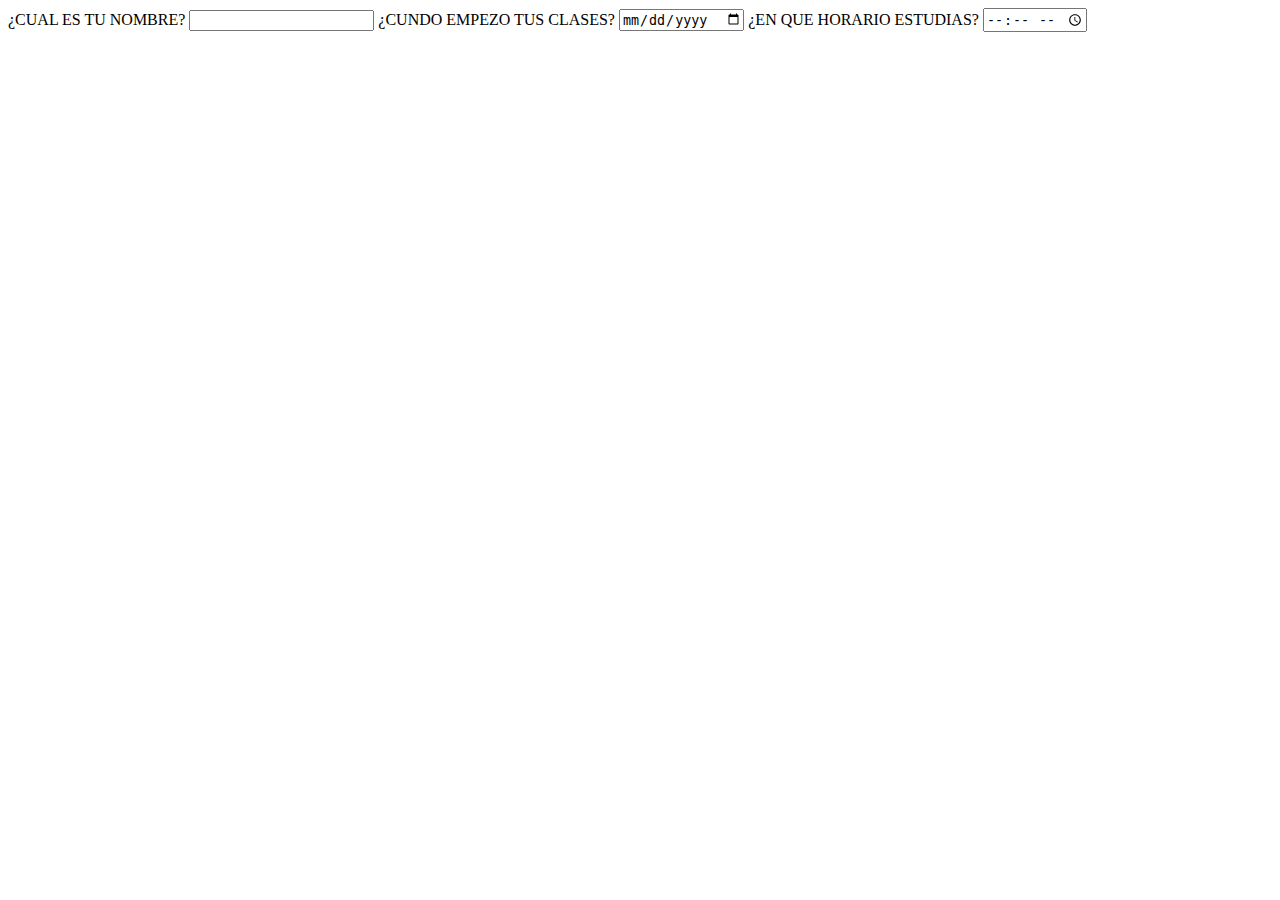
<file: 002Img/index.html>
<!DOCTYPE html>
<html lang="en">
<head>
    <meta charset="UTF-8">
    <meta http-equiv="X-UA-Compatible" content="IE=edge">
    <meta name="viewport" content="width=device-width, initial-scale=1.0">
    <title>Document</title>
</head>
<body>
    <form action="">
        <label for="nombre">
        <span>¿CUAL ES TU NOMBRE?</span>
        <input type="text" name="nombre" id="nombre" >
    
      </label>
      <label for="clase">
        <span>¿CUNDO EMPEZO TUS CLASES?</span>
        <input type="date" name="clases" id="clase" >
    
      </label>
      <label for="pais">
        <span>¿EN QUE HORARIO ESTUDIAS?</span>
        <input type="time" name="horario" id="horatio" >
    
      </label>

      
      
      
 
    </form>
    
</body>
</html>
</file>
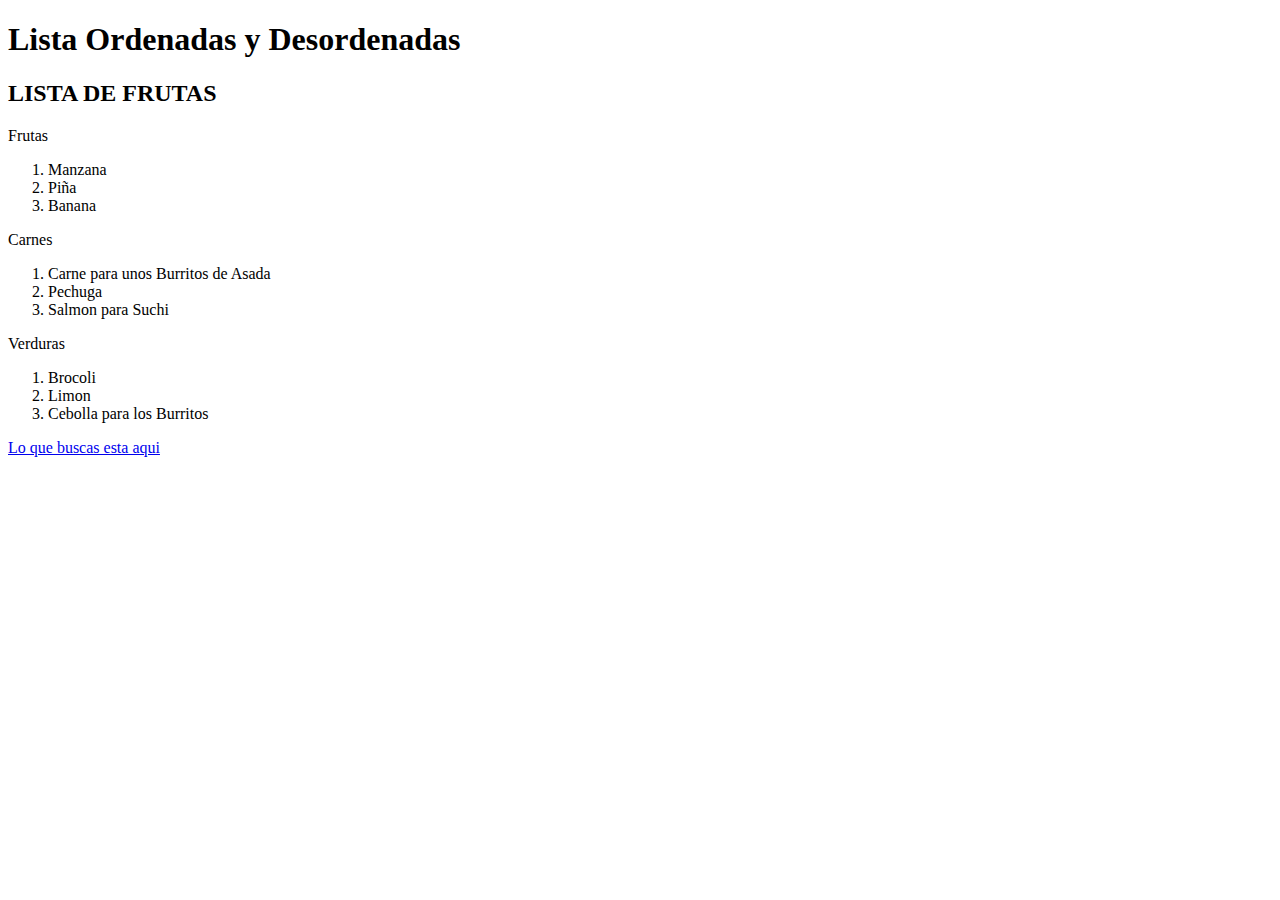
<file: 01Index/index.html>
<!DOCTYPE html>
<html lang="en">
<head>
    <meta charset="UTF-8">
    <meta http-equiv="X-UA-Compatible" content="IE=edge">
    <meta name="viewport" content="width=device-width, initial-scale=1.0">
    <title>Document</title>
</head>
<body>
     <header>
        <nav></nav>
     </header>
     <main>
        <section>
            <article>
                <h1>Lista Ordenadas y Desordenadas</h1>
                <u1>
                    <h2>LISTA DE FRUTAS</h2>
                    <li>Frutas</li>
                    <ol> 
                    <li>Manzana</li>
                    <li>Piña</li>
                    <li>Banana</li>
            
                </ol>
                </u1>
                <li>Carnes</li>
                <ol>
                    <li>Carne para unos Burritos de Asada</li>
                    <li>Pechuga</li>
                    <li>Salmon para Suchi</li>
                </ol>
                <li>Verduras</li>
                <ol>
                    <li>Brocoli</li>
                    <li>Limon</li>
                    <li>Cebolla para los Burritos</li>
                </ol>
            </article>
            <a href="https://github.com">Lo que buscas esta aqui</a>
     </main>

</body>
</html>
</file>
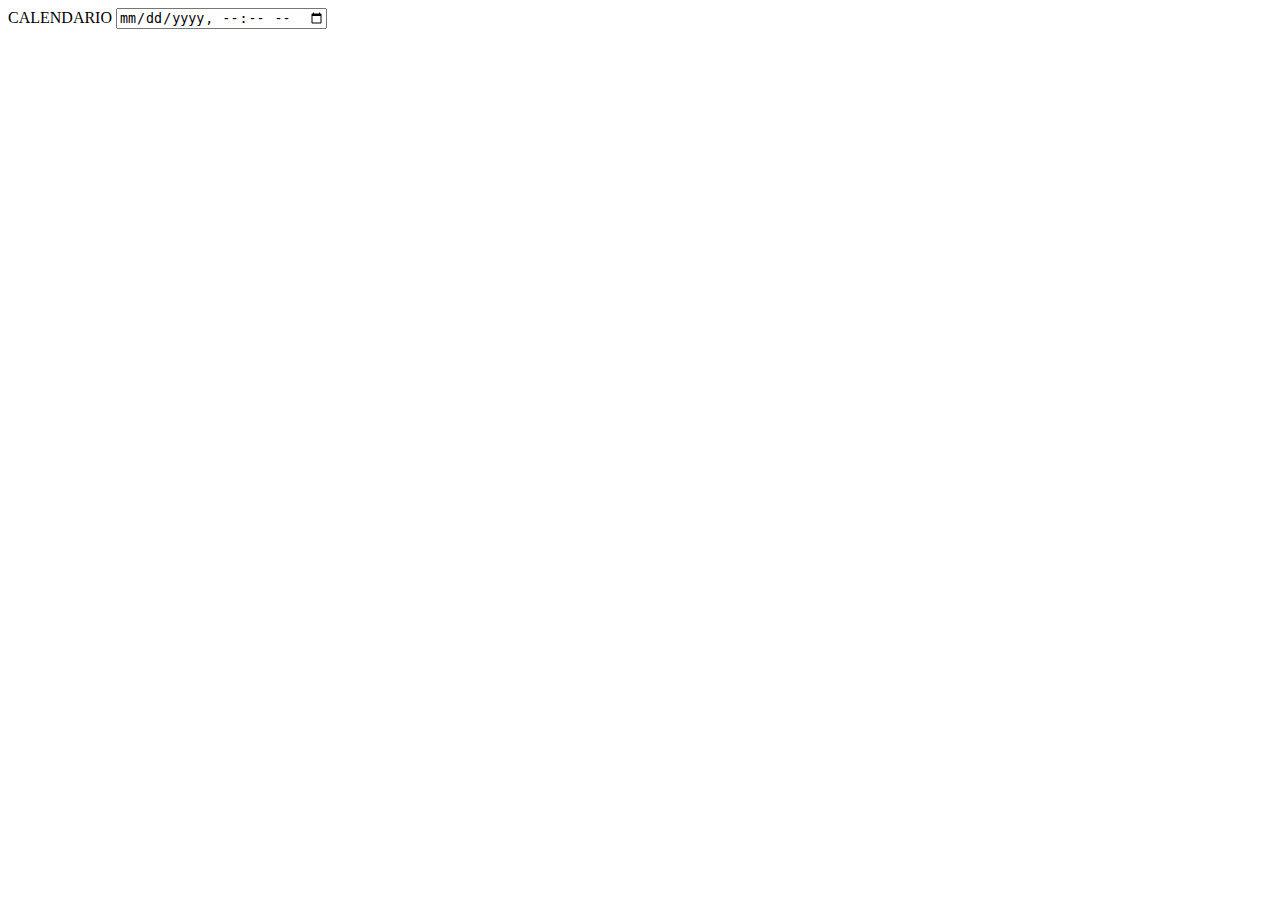
<file: 05Calandar/index.html>
<!DOCTYPE html>
<html lang="en">
<head>
    <meta charset="UTF-8">
    <meta http-equiv="X-UA-Compatible" content="IE=edge">
    <meta name="viewport" content="width=device-width, initial-scale=1.0">
    <title>Document</title>
</head>
<body>
    

<!-- <form action="">
    <label for="hora">
        <span>HORA</span>
        <input type="time" name="hora" id="hora">
    </label>
    <label for="dia">
        <span>DIA</span>
        <input type="date" name="dia" id="dia">
    </label>
    <label for="semana">
        <span>SEMANA</span>
        <input type="week" name="semana" id="semana">
    </label>
    <label for="mes">
        <span>MES</span>
        <input type="month" name="mes" id="mes">
    </label>
    <input type="submit">
</form> -->
<form action="">
    <label for="Calendario">
        <span>CALENDARIO</span>
        <input type="datetime-local" name="calendario" id="calendario">
    </label>
</form>
</body>
</html>
</file>
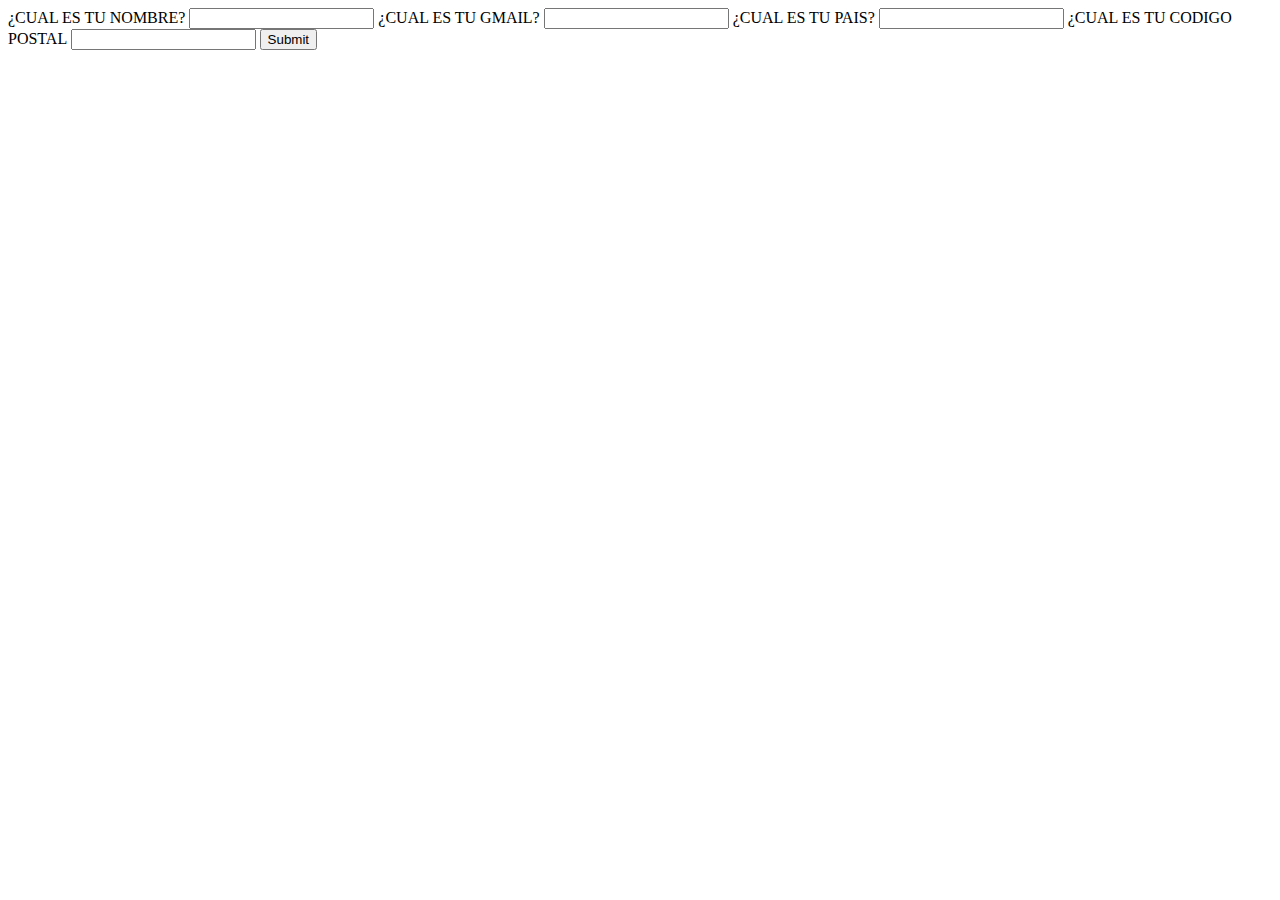
<file: 06formato/index.html>
<!DOCTYPE html>
<html lang="en">
<head>
    <meta charset="UTF-8">
    <meta http-equiv="X-UA-Compatible" content="IE=edge">
    <meta name="viewport" content="width=device-width, initial-scale=1.0">
    <title>Document</title>
</head>
<body>
    <form action="">
        <label for="nombre">
        <span>¿CUAL ES TU NOMBRE?</span>
        <input type="type" name="nombre" id="nombre" autocomplete="name"required>
    
      </label>
      <label for="email">
        <span>¿CUAL ES TU GMAIL?</span>
        <input type="text" name="email" id="email" autocomplete="email"required>
    
      </label>
      <label for="pais">
        <span>¿CUAL ES TU PAIS?</span>
        <input type="country" name="pais" id="pais" autocomplete="country"required>
    
      </label>
      <label for="cp">
        <span>¿CUAL ES TU CODIGO POSTAL</span>
        <input type="pasral-code" name="cp" id="cp" autocomplete="postal-code"required>
        <input type="submit">
    
      </label>
      
      
      
 
    </form>
    
</body>
</html>
</file>
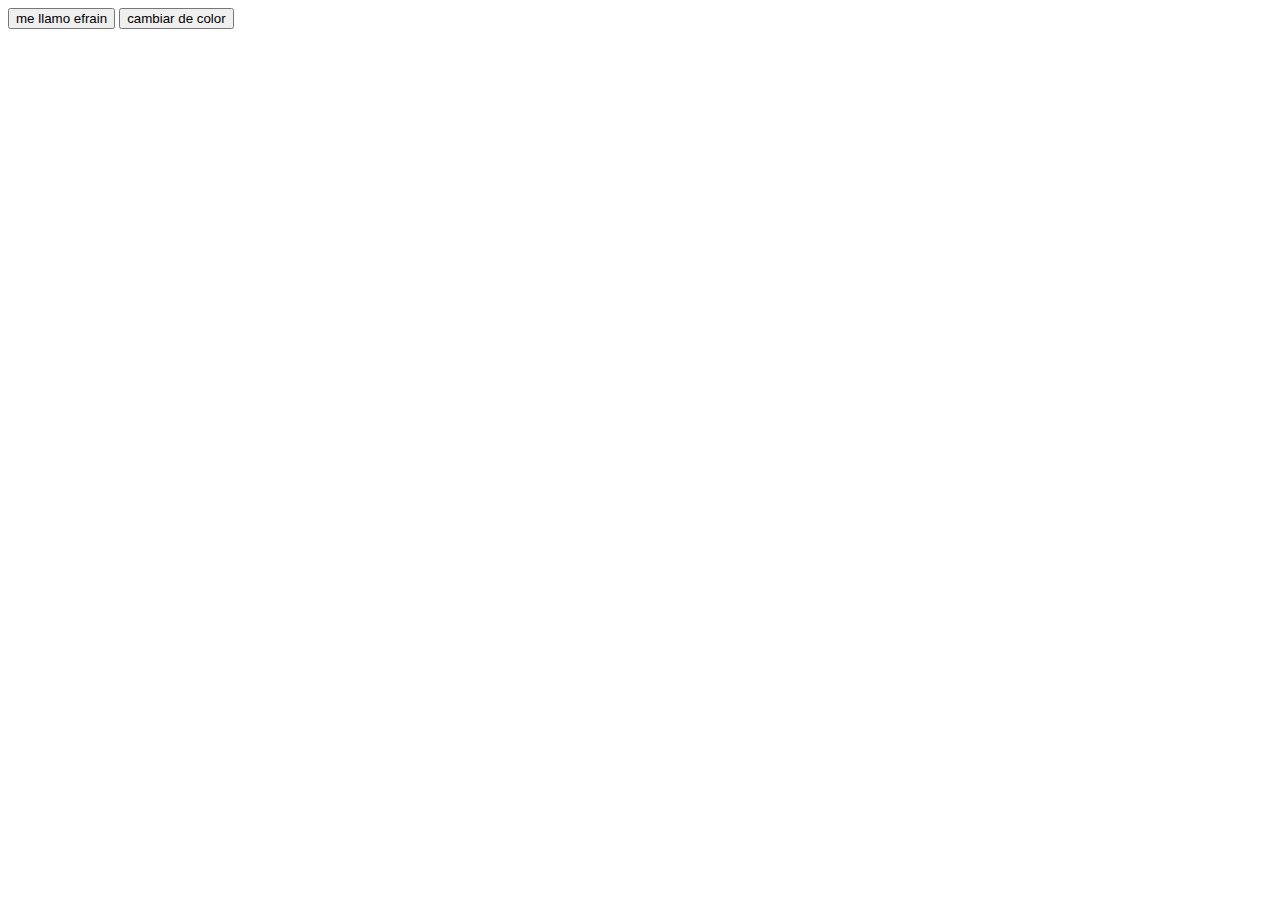
<file: 08button/index.html>
<!DOCTYPE html>
<html lang="en">
<head>
    <meta charset="UTF-8">
    <meta http-equiv="X-UA-Compatible" content="IE=edge">
    <meta name="viewport" content="width=device-width, initial-scale=1.0">
    <title>button</title>
</head>
<body>
    <main>
        <input type="submit" value="me llamo efrain" >
        <button type="submit">cambiar de color</button>

    </main>
</body>
</html>
</file>
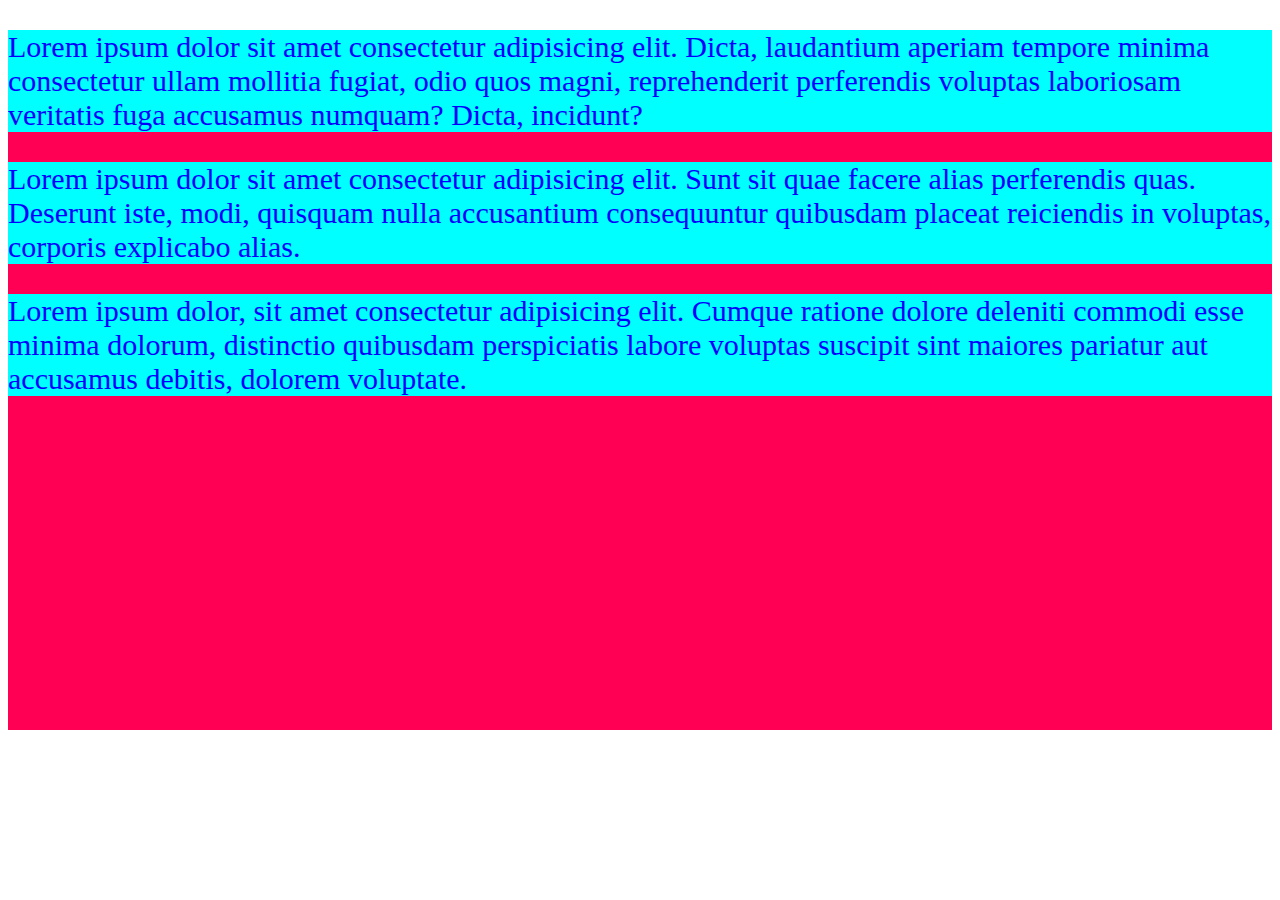
<file: 09Css/index.html>
<!DOCTYPE html>
<html lang="en">
<head>
    <meta charset="UTF-8">
    <meta http-equiv="X-UA-Compatible" content="IE=edge">
    <meta name="viewport" content="width=device-width, initial-scale=1.0">
    <link rel="stylesheet" href="style.css">
    <title>Css</title>
    <style>
        p{
            color: blue;
            font-size: 30px;
            background-color: aqua;
        }
    </style>
</head>
<body>
    <main>
         <p>Lorem ipsum dolor sit amet consectetur adipisicing elit. Dicta, laudantium aperiam tempore minima consectetur ullam mollitia fugiat, odio quos magni, reprehenderit perferendis voluptas laboriosam veritatis fuga accusamus numquam? Dicta, incidunt?</p>
        <p>Lorem ipsum dolor sit amet consectetur adipisicing elit. Sunt sit quae facere alias perferendis quas. Deserunt iste, modi, quisquam nulla accusantium consequuntur quibusdam placeat reiciendis in voluptas, corporis explicabo alias.</p>
        <p>Lorem ipsum dolor, sit amet consectetur adipisicing elit. Cumque ratione dolore deleniti commodi esse minima dolorum, distinctio quibusdam perspiciatis labore voluptas suscipit sint maiores pariatur aut accusamus debitis, dolorem voluptate.
        </p> 
    </main>
</body>
</html>
</file>
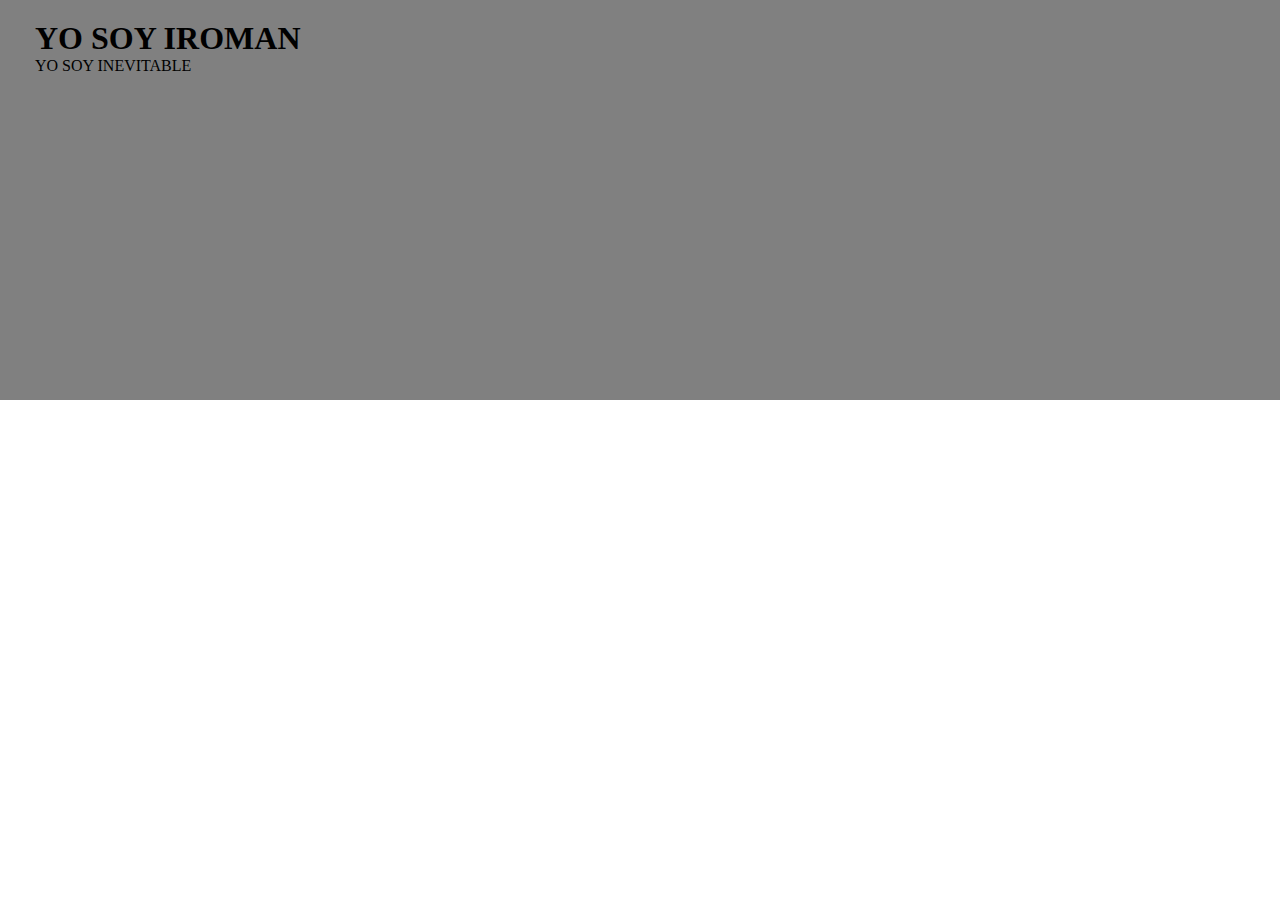
<file: 11modelocaaj/index.html>
<!DOCTYPE html>
<html lang="en">
<head>
    <meta charset="UTF-8">
    <meta http-equiv="X-UA-Compatible" content="IE=edge">
    <meta name="viewport" content="width=device-width, initial-scale=1.0">
    <title>cada de modelo</title>
    <link rel="stylesheet" href="style.css">
</head>
<body>
    <main>
        <section>
            <h1>YO SOY IROMAN</h1>
            <div>
               <p> YO SOY INEVITABLE</p>
            </div>
        </section>
    </main>
</body>
</html>
</file>
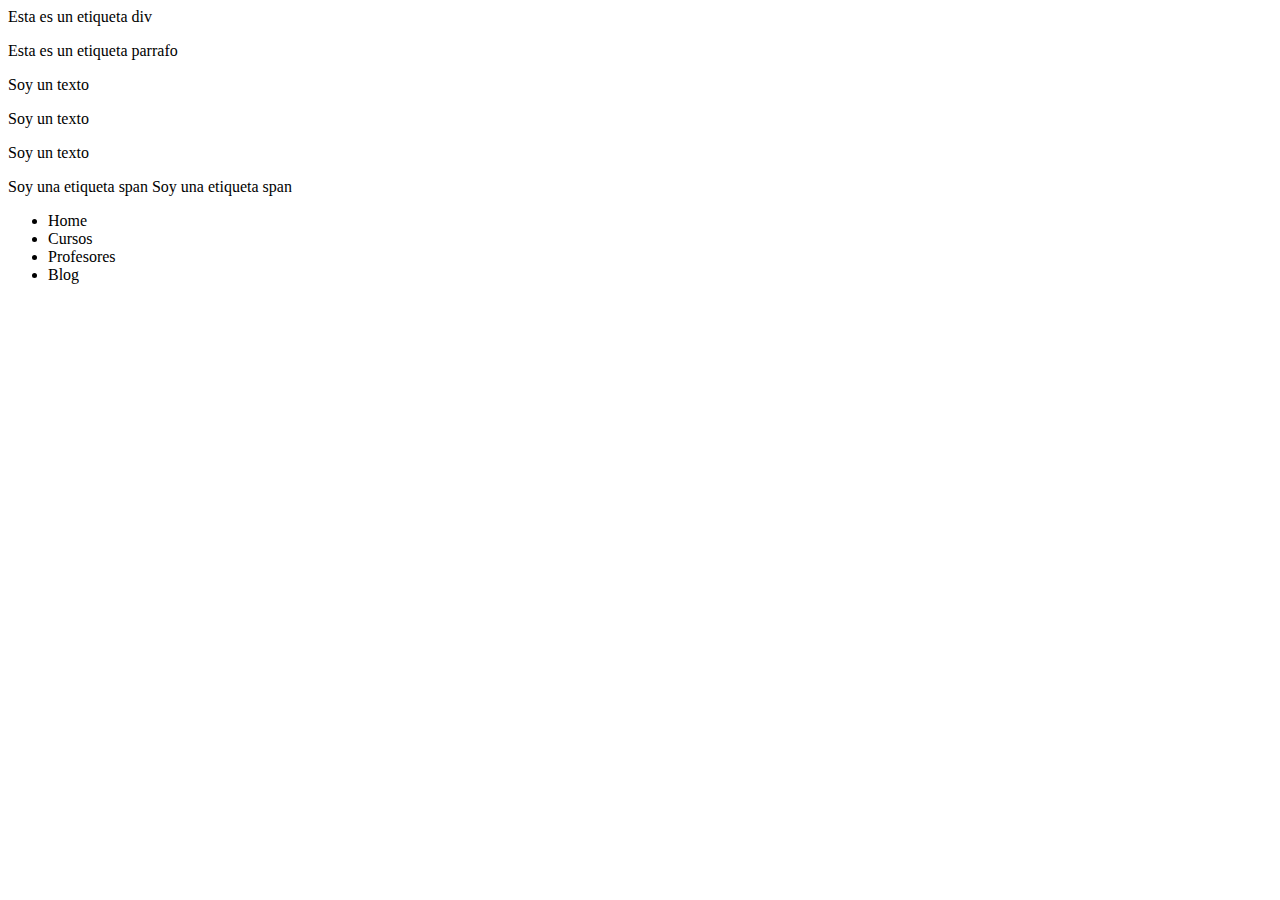
<file: 17Flexbox/index.html>
<!DOCTYPE html>
<html lang="en">
<head>
    <meta charset="UTF-8">
    <meta http-equiv="X-UA-Compatible" content="IE=edge">
    <meta name="viewport" content="width=device-width, initial-scale=1.0">
    <title>Display</title>
    <link rel="stylesheet" href="">
</head>
<body>
    <div>
        Esta es un etiqueta div
    </div>
    <p>
        Esta es un etiqueta parrafo
    </p>

    <div class="block-element">
        <p class="parrafo">Soy un texto</p>
        <p class="parrafo">Soy un texto</p>
        <p class="parrafo">Soy un texto</p>
    </div>

    <span>Soy una etiqueta span</span>
    <span>Soy una etiqueta span</span>

    <ul>
        <li>Home</li>
        <li>Cursos</li>
        <li>Profesores</li>
        <li>Blog</li>
    </ul>

</body>
</html>
</file>
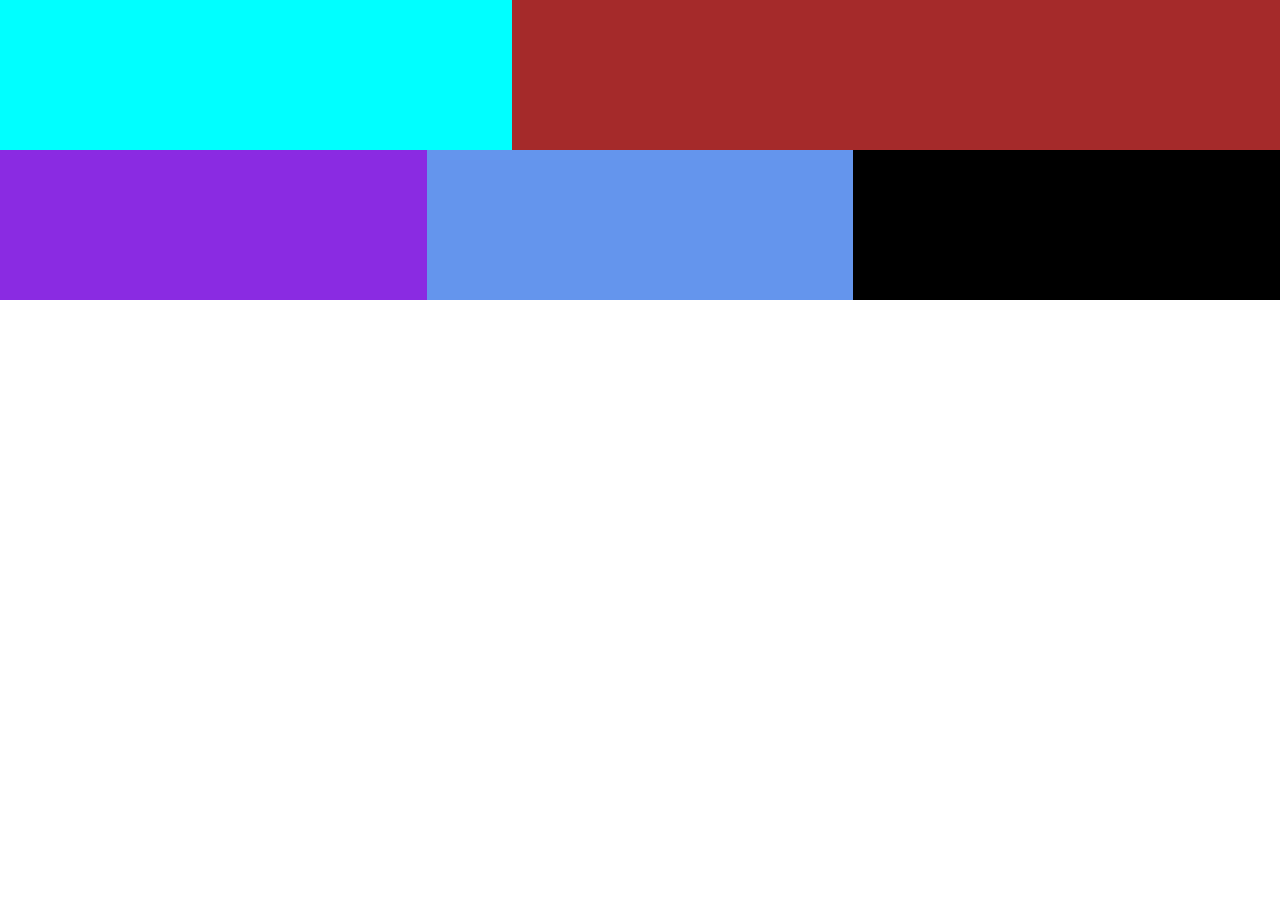
<file: 19responsivo/index.html>
<!DOCTYPE html>
<html lang="en">
<head>
    <meta charset="UTF-8">
    <meta http-equiv="X-UA-Compatible" content="IE=edge">
    <meta name="viewport" content="width=device-width, initial-scale=1.0">
    <title>Document</title>
    <link rel="stylesheet" href="styl.css">
    <link rel="stylesheet" href="tablet.css" media="(min-width:600px)">
    <link rel="stylesheet" href="desktop.css" media="(min-width:800px)">
</head>
<body>
    <main class="container">
        <div class="c1"></div>
        <div class="c2"></div>
        <div class="c3"></div>
        <div class="c4"></div>
        <div class="c5"></div>
    </main>
</body>
</html>
</file>
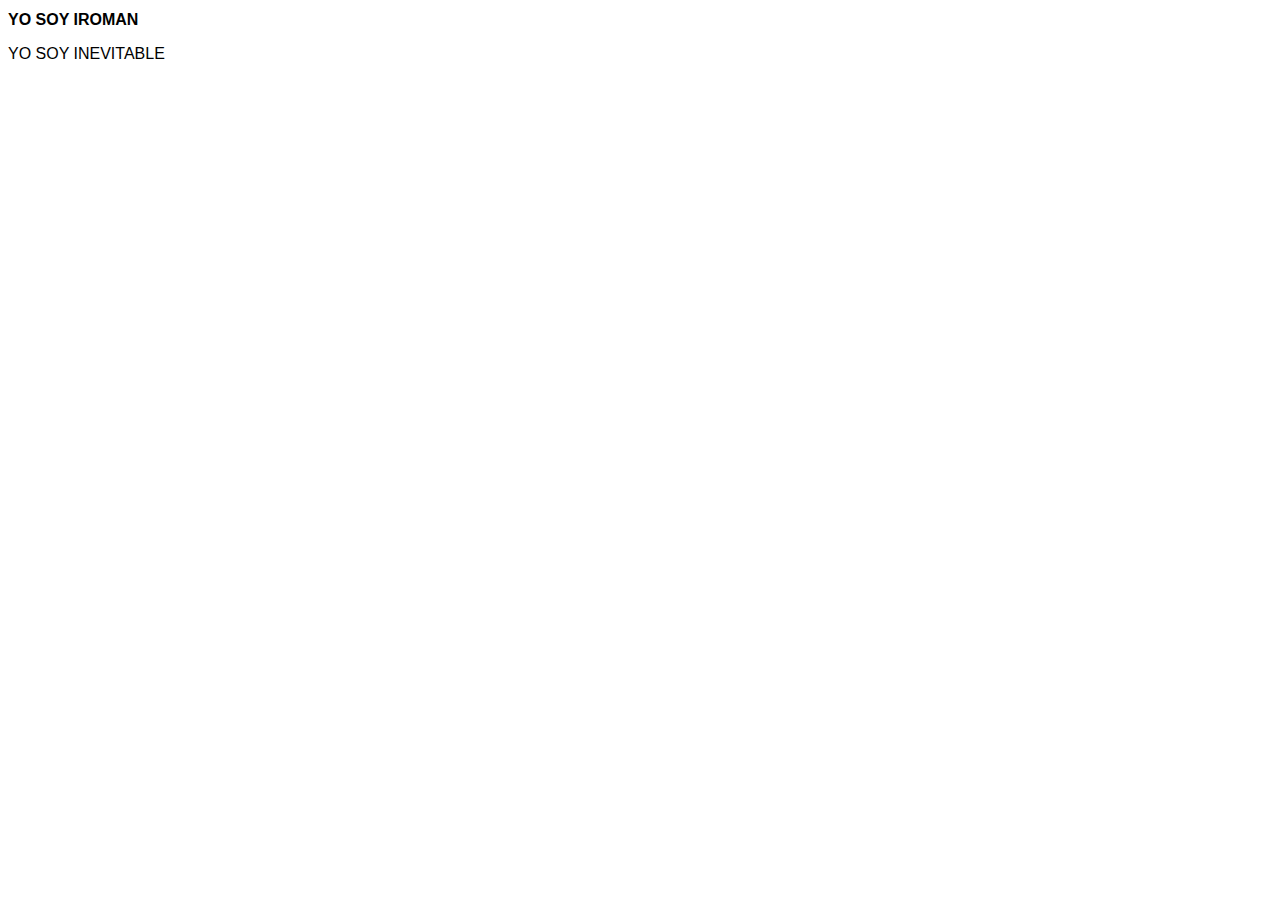
<file: herencia/index.html>
<!DOCTYPE html>
<html lang="en">
<head>
    <meta charset="UTF-8">
    <meta http-equiv="X-UA-Compatible" content="IE=edge">
    <meta name="viewport" content="width=device-width, initial-scale=1.0">
    <title>Herencia</title>
    <link rel="stylesheet" href="style.css">
</head>
<body>
    <main>
        <section>
            <h1>YO SOY IROMAN</h1>
            <div>
               <p> YO SOY INEVITABLE</p>
            </div>
        </section>
    </main>
</body>
</html>
</file>
<file: 09Css/style.css>
main{
background-color: rgb(255, 0, 85);
height: 700px; ;

}
</file>
<file: 11modelocaaj/style.css>
*{
    box-sizing: border-box;
    paduing: 0;
    margin: 0;

}
main{
    width: 100%;
    height: 400px;
    background-color: gray;
    border: 5 px solid red;
    padding: 20px 35px;
   
}
</file>
<file: 19responsivo/styl.css>
*{
    margin: 0;
    padding: 0;
    box-sizing: border-box;
}
html{
    font-size: 62.5%;
}
.container{
    display: flex;
    flex-wrap: wrap;
}
.c1, .c2, .c3, .c4, .c5{
    width: 100%;
    min-width: 15rem;
    height: 15rem;
}
.c1{
background-color: aqua;
}
.c2{
 background-color: brown;   
}
.c3{
 background-color: blueviolet;   
}
.c4{
  background-color: cornflowerblue;  
}
.c5{
    background-color: black;
}
/* @media ( min-width: 600px){
    .c2,
    .c3{
        width: 50%;
    }
    .c4{
        height: 30rem;
    }
}
@media (min-width:800px){
    .c1{
       width: 40%;
    }
    .c2{
        width: 60%;
    }
    .c3{
        width: 33.33;
    }
    .c4{
        height: 15rem;
    }
} */
</file>
<file: 19responsivo/tablet.css>
.c2,
.c3 {
    width: 50%;
}

.c4 {
    height: 30rem;
}
</file>
<file: 19responsivo/desktop.css>
.c1 {
    width: 40%;
}

.c2 {
    width: 60%;
}

.c3, .c4, .c5 {
    width: 33.33%;
}

.c4 {
    height: 15rem;
}
</file>
<file: herencia/style.css>
html{
    fot: size 75%;
    font-family: Verdana, Geneva, Tahoma, sans-serif;

}
h1{
    font-size: inherit;
}
</file>
